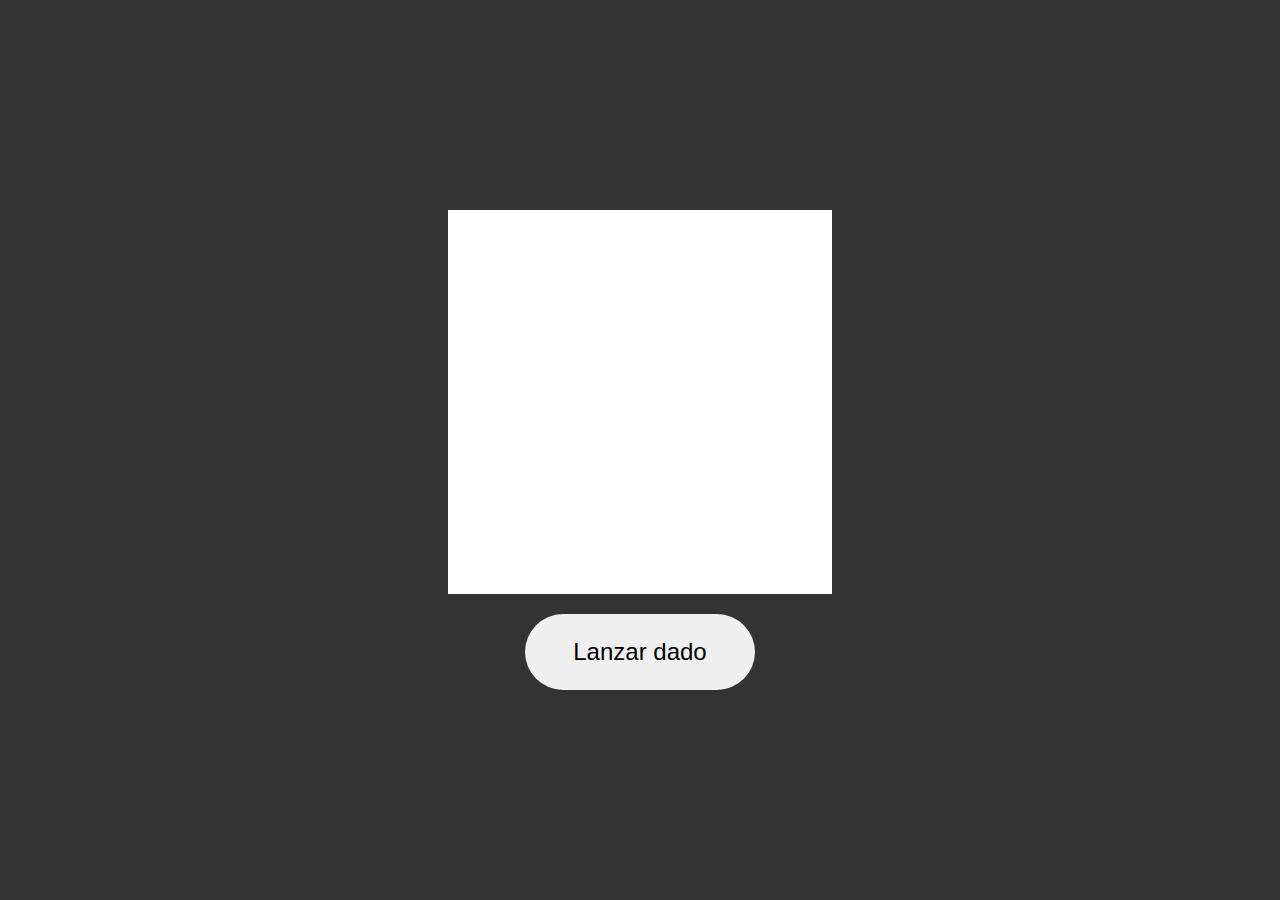
<file: index.html>
<!DOCTYPE html>
<html lang="en">

<head>
    <meta charset="UTF-8">
    <meta name="viewport" content="width=device-width, initial-scale=1.0">
    <title>Color Dice Game</title>
    <link rel="preconnect" href="https://fonts.googleapis.com">
    <link rel="preconnect" href="https://fonts.gstatic.com" crossorigin>
    <link
        href="https://fonts.googleapis.com/css2?family=Nunito+Sans:ital,opsz,wght@0,6..12,200..1000;1,6..12,200..1000&display=swap"
        rel="stylesheet">
    <link rel="stylesheet" href="style.css">
    <script type="module" src="app.js"></script>

</head>

<body>
    <div class="DiceGame">
        <div class="DiceGame-dice white" id="dice"></div>
        <button class="DiceGame-button" id="rollButton">Lanzar dado</button>
    </div>

</body>

</html>
</file>
<file: style.css>
:root {
    font-family: "Nunito Sans", sans-serif;

    --uiGreen: rgba(15, 206, 126, 0.678);
    --uiYellow: rgb(255, 207, 92);
    --uiBlue: rgb(16, 109, 190);
    --uiWhite: #dbdbdb;
    --uiBlack: rgb(24, 24, 24);
    --uiRed: rgb(223, 41, 56);
}


html {
    font-family: var(--main-font);
    box-sizing: border-box;
    scroll-behavior: smooth;
}

*,
*:before,
*:after {
    box-sizing: inherit;
}

body {
    font-family: Arial, sans-serif;
    background-color: #333333;
    display: flex;
    justify-content: center;
    align-items: center;
    height: 100vh;
    margin: 0;
}

.DiceGame {
    display: flex;
    flex-direction: column;
    align-items: center;
}

.DiceGame-dice {
    width: 12em;
    height: 12em;
    margin-bottom: 20px;
    display: flex;
    justify-content: center;
    align-items: center;
    font-size: 2em;
}

.DiceGame-button {
    padding: 1em 2em;
    font-size: 1.5rem;
    cursor: pointer;
    border-radius: 5em;
    border: none;
}

.yellow {
    background-color: #FFEB3B;
}

.red {
    background-color: #F44336;
}

.light-blue {
    background-color: #03A9F4;
}

.black {
    background-color: #000000;
}

.green {
    background-color: #4CAF50;
}

.white {
    background-color: #FFFFFF;
}
</file>
